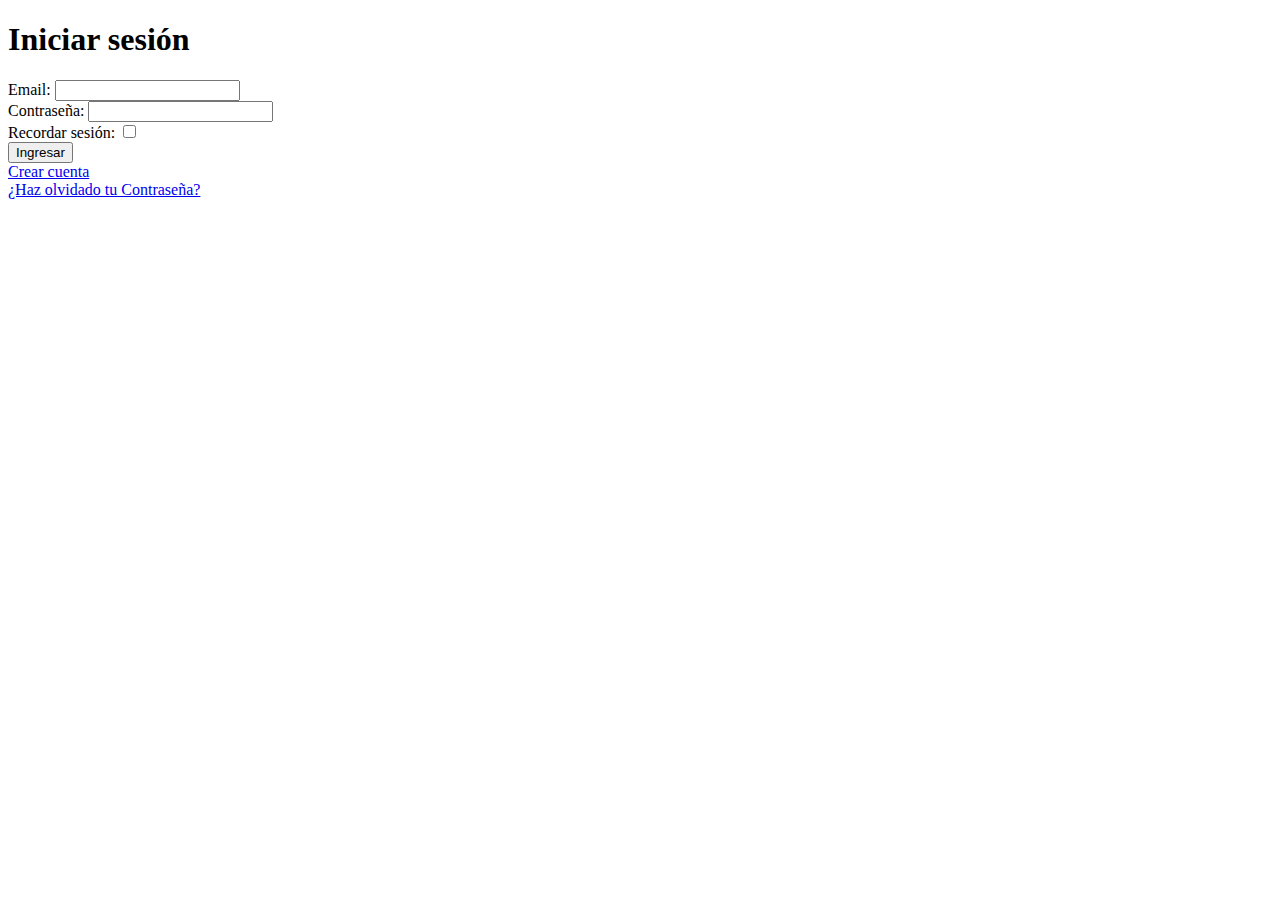
<file: index.html>
<!DOCTYPE html>
<html lang="en">
<head>
    <meta charset="UTF-8">
    <meta name="viewport" content="width=device-width, initial-scale=1.0">
    <title>Bienvenido a Flyxpress</title>
</head>
<body>
    <h1>Iniciar sesión</h1>
    <form action="/login" method="POST">
        <label for="email">Email:</label>
        <input type="email" id="useremail" name="useremail" required>
        <br>
        <label for="password">Contraseña:</label>
        <input type="password" id="password" name="password" required>
        <br>
        <label for="remember">Recordar sesión:</label>
        <input type="checkbox" id="remember" name="remember">
        <br>
        <button type="submit">Ingresar</button>
        <br>
        <a href="/register">Crear cuenta</a>
        <br>
        <a href="/forgot-password">¿Haz olvidado tu Contraseña?</a>
</body>
</html>
</file>
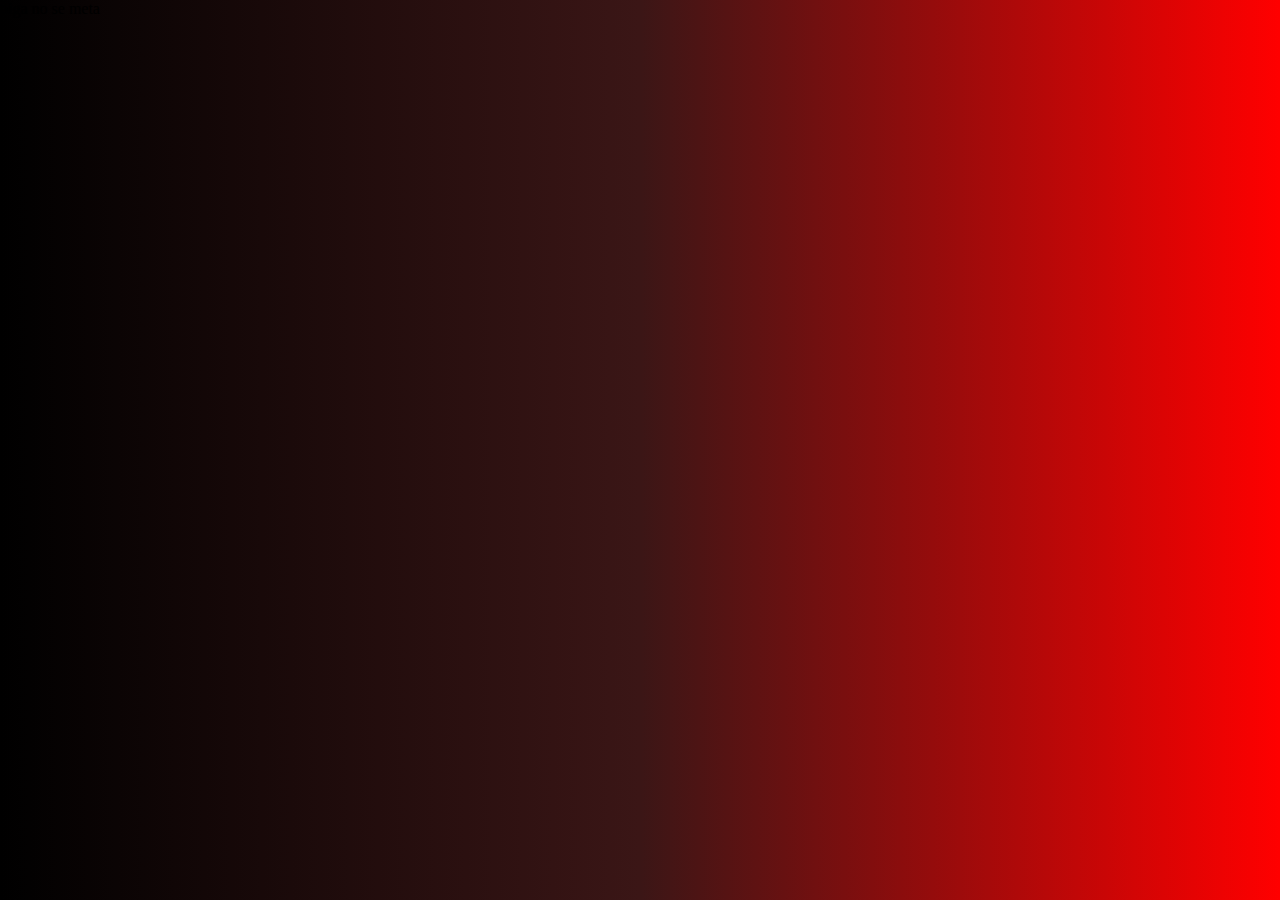
<file: HTML/avaliable-fly.html>
<!DOCTYPE html>
<html lang="en">
<head>
    <meta charset="UTF-8">
    <meta name="viewport" content="width=device-width, initial-scale=1.0">
    <title>Mis vuelos</title>
    <link rel="stylesheet" href="/CSS/style.css">
</head>
<body class="body-color">
    <div id="advertencia">oiga no se meta</div>
    <header class="banner">
        <img src="/IMAGE/logo-sin-fondo.png">
    </header>
    <main class="cuerpo-paginas">
        <div class="usuario">
            <img src="/IMAGE/avatar.png">
            <h2>Bienvenido Usuario</h2>
            <a href="/HTML/log-out.html">Cerrar sesion</a>
        </div>
        <h1>Check in</h1>
        <hr style="width: 80%;">
        <section class="checkin-section">
            <div class="tarjeta-vuelo">
                <div class="logo"><img src="/IMAGE/buscar-vuelos.png" alt="logo"></div>
                <span class="hora">05:30 am - 7:00 am</span>
                <span class="tiempo">1h 30min</span>
                <span class="codigo">VAA015</span>
                <span class="ciudad">Bogotá-Barranquilla</span>
            </div>
            <br>
            <div class="tarjeta-vuelo">
                <div class="logo"><img src="/IMAGE/buscar-vuelos.png" alt="logo"></div>
                <span class="hora">05:30 am - 7:00 am</span>
                <span class="tiempo">1h 30min</span>
                <span class="codigo">VAA015</span>
                <span class="ciudad">Bogotá-Barranquilla</span>
            </div>
            <br>
            <div class="tarjeta-vuelo">
                <div class="logo"><img src="/IMAGE/buscar-vuelos.png" alt="logo"></div>
                <span class="hora">05:30 am - 7:00 am</span>
                <span class="tiempo">1h 30min</span>
                <span class="codigo">VAA015</span>
                <span class="ciudad">Bogotá-Barranquilla</span>
            </div>
        </section>
        <button onclick="location.href='/HTML/welcome.html'">Volver</button>
        <br>
    </main>
    <footer>
        <p>© 2025 Flyxpress. Todos los derechos reservados.</p>
    </footer>
</body>
</html>
</file>
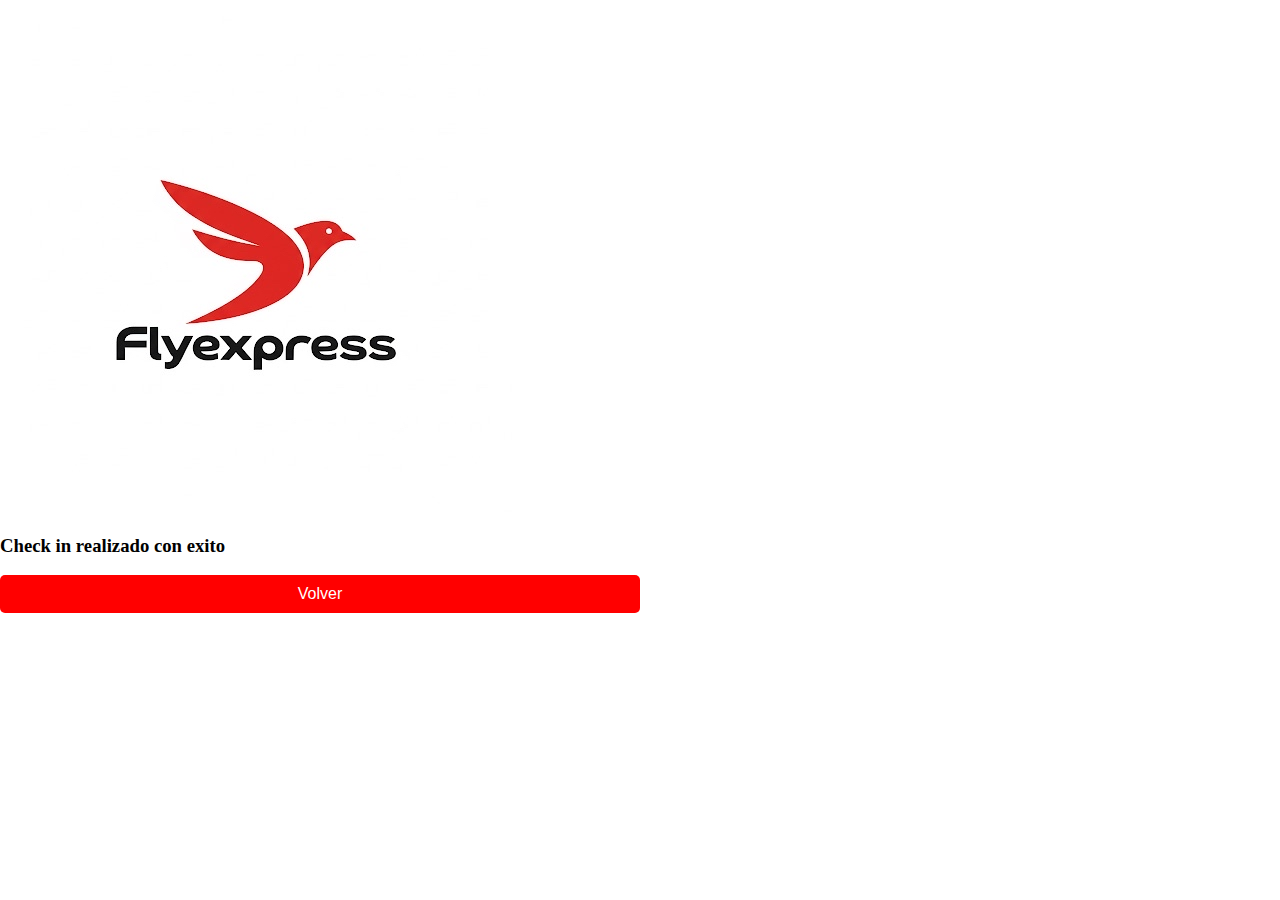
<file: HTML/check-in-successful.html>
<!DOCTYPE html>
<html lang="en">
<head>
    <meta charset="UTF-8">
    <meta name="viewport" content="width=device-width, initial-scale=1.0">
    <title>Check in check-in-successful</title>
    <link rel="stylesheet" href="/CSS/style.css">
</head>
<body>
    <header>

    </header>
    <section>
        <div>
            <img src="/IMAGE/logo.webp" alt="logo Flyxpress">
        </div>
        <h3>Check in realizado con exito</h3>
        <button onclick="location.href='/HTML/welcome.html'">Volver</button>
    </section>
    <footer>
        <p>© 2025 Flyxpress. Todos los derechos reservados.</p>
    </footer>
</body>
</html>
</file>
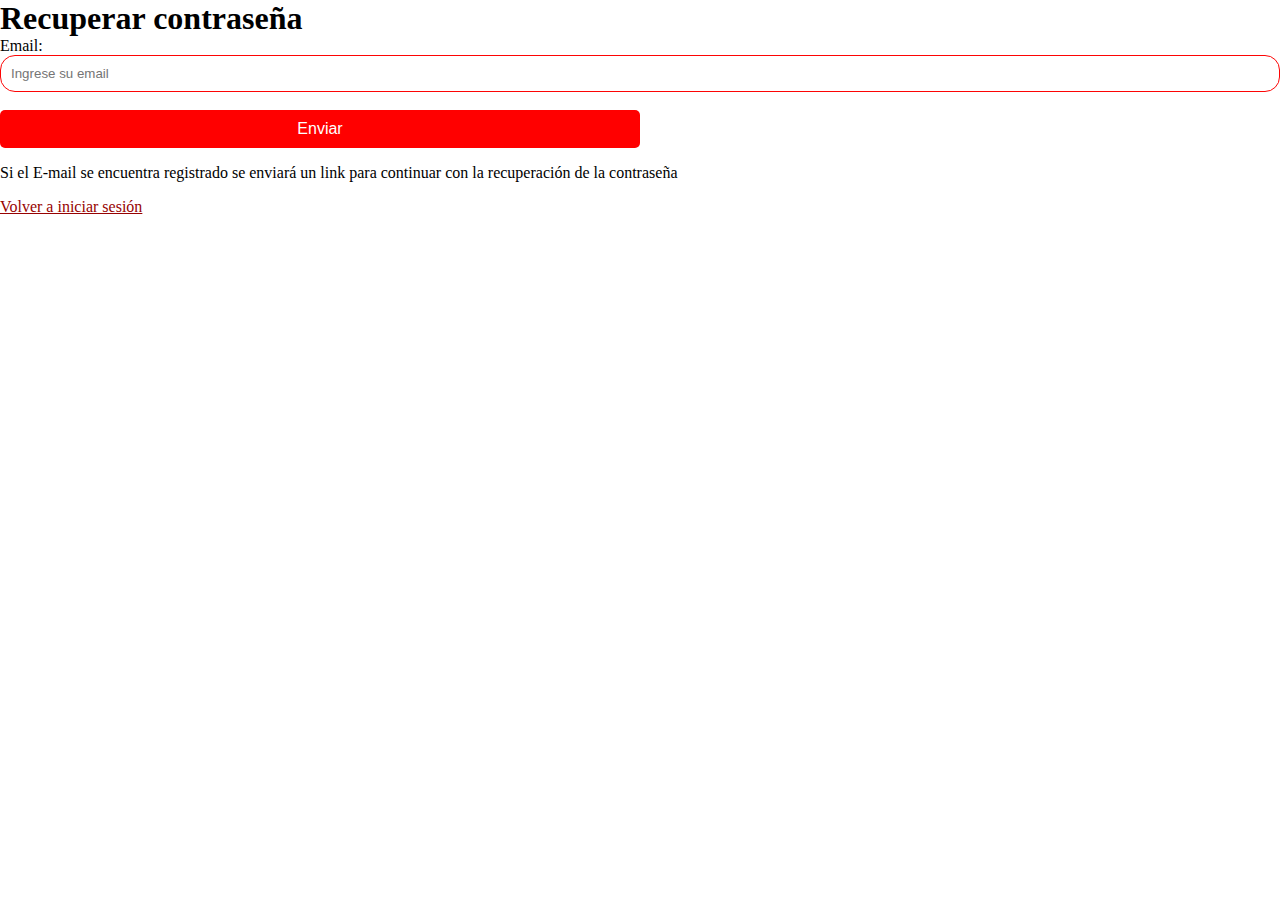
<file: HTML/forgot-password.html>
<!DOCTYPE html>
<html lang="en">
<head>
    <meta charset="UTF-8">
    <meta name="viewport" content="width=device-width, initial-scale=1.0">
    <title>Recuperar contraseña</title>
    <link rel="stylesheet" href="/CSS/style.css">
</head>
<body>
    <h1>Recuperar contraseña</h1>
    <form action="forgot-password.html" method="get">
        <label for="email">Email:</label>
        <input type="email" id="email" name="email" placeholder="Ingrese su email" required>
        <br><br>
        <button type="submit">Enviar</button>
        <br>
        <p>Si el E-mail se encuentra registrado se enviará un link para continuar con la recuperación de la contraseña</p>
        <a href="/HTML/index.html">Volver a iniciar sesión</a>
    </form>
    <footer>
        <p>© 2025 Flyxpress. Todos los derechos reservados.</p>
    </footer>
    
</body>
</html>
</file>
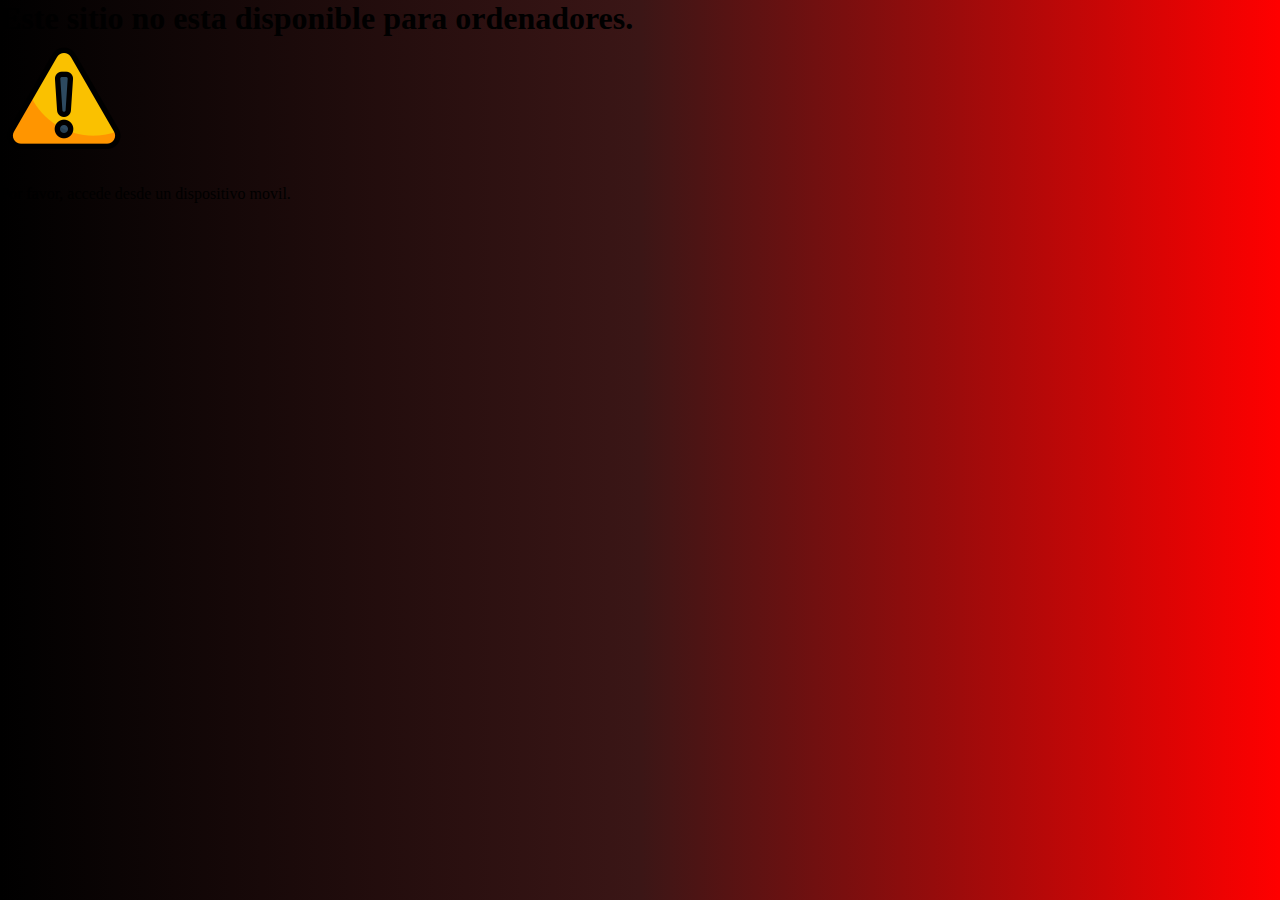
<file: HTML/my-flights.html>
<!DOCTYPE html>
<html lang="en">
<head>
    <meta charset="UTF-8">
    <meta name="viewport" content="width=device-width, initial-scale=1.0">
    <title>Vuelos disponiles</title>
    <link rel="stylesheet" href="../CSS/style.css">
</head>
<body class="body-color">
    <div id="advertencia">
        <h1>Este sitio no esta disponible para ordenadores.</h1>
        <img src="../IMAGE/advertencia.png" alt="Señal de advertencia">
        <p>Por favor, accede desde un dispositivo movil.</p>
    </div>
    <header class="banner">
        <img src="../IMAGE/logo-sin-fondo.png">
    </header>
    <main class="cuerpo-paginas" id="mainfly">
        <div class="usuario" id="divusuario">
            <img src="../IMAGE/avatar.png">
            <h2>Bienvenido Usuario</h2>
            <a href="./log-out.html">Cerrar sesion</a>
        </div>
        <h1>Mis Vuelos</h1>
        <hr style="width: 80%;">
        <section class="lista-mis-vuelos">
            <div class="mis-vuelos">
                <img id="mv1" src="../IMAGE/buscar-vuelos.png" alt="logo">
                <span id="mv2">05:30 am - 7:00 am</span>
                <span id="mv3">1h 30min</span>
                <span id="mv4">VAA015</span>
                <span  id="mv5"><p style="color: rgb(7, 112, 199);">A TIEMPO</p></span>
                <span id="mv6">Sep 29</span>
                <span id="mv7">Bogota-Barranquilla</span>
            </div>
            <div class="mis-vuelos">
                <img id="mv1" src="../IMAGE/buscar-vuelos.png" alt="logo">
                <span id="mv2">05:30 am - 7:00 am</span>
                <span id="mv3">1h 30min</span>
                <span id="mv4">VAA015</span>
                <span  id="mv5"><p style="color: rgb(7, 112, 199);">A TIEMPO</p></span>
                <span id="mv6">Sep 29</span>
                <span id="mv7">Bucaramanga-Cali</span>
            </div>
            <div class="mis-vuelos">
                <img id="mv1" src="../IMAGE/buscar-vuelos.png" alt="logo">
                <span id="mv2">05:30 am - 7:00 am</span>
                <span id="mv3">1h 30min</span>
                <span id="mv4">VAA015</span>
                <span  id="mv5"><p style="color:rgb(44, 102, 44);">ATERRIZÓ</p></span>
                <span id="mv6">Sep 29</span>
                <span id="mv7">Medellín-Ibagué</span>
            </div>
            <a href="../index.html" id="boton-volver"><button id="botonvuelta">Volver</button></a>
        </section>
    </main>
    <footer>
        <p>© 2025 Flyxpress. Todos los derechos reservados.</p>
    </footer>
</body>
</html>
</file>
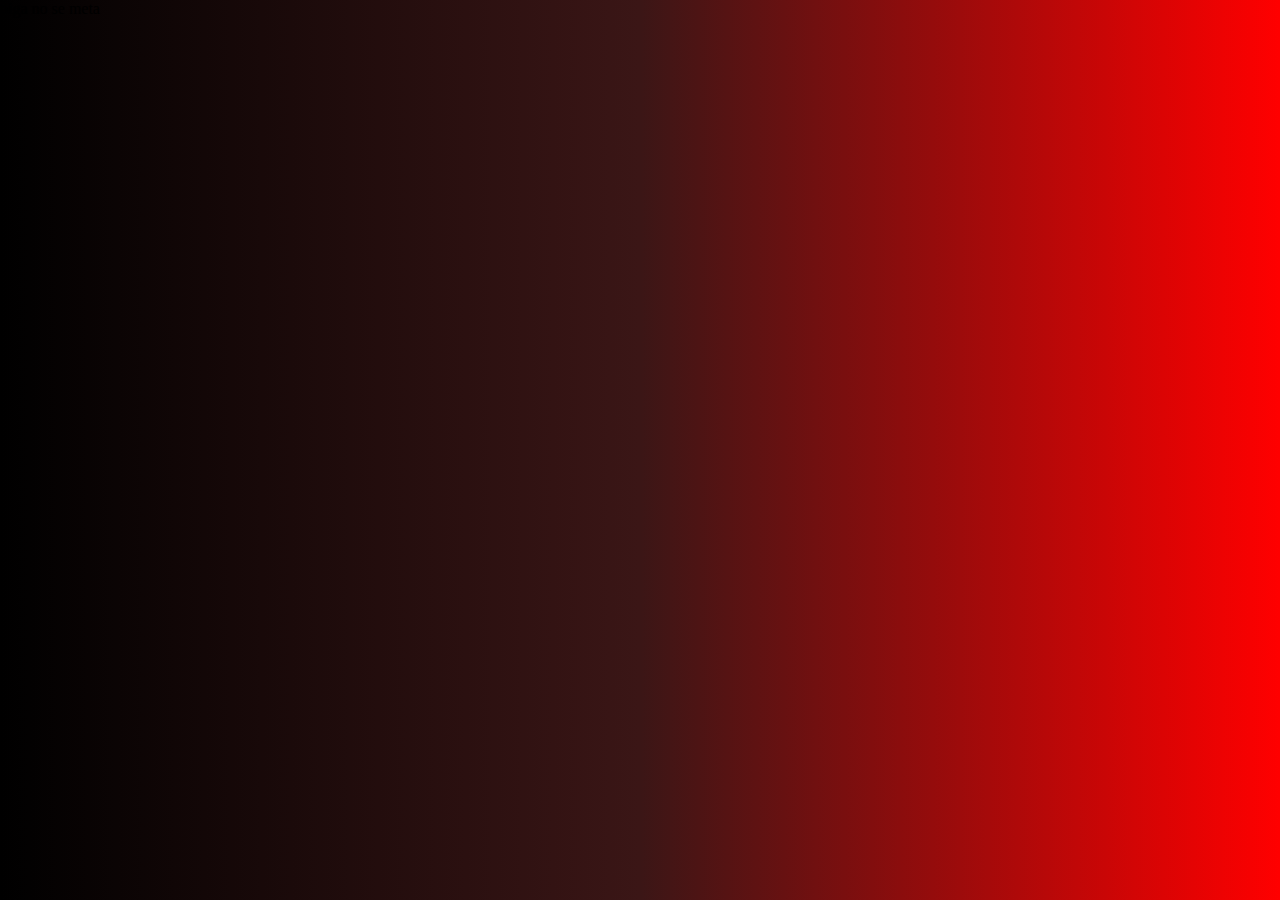
<file: HTML/password-create.html>
<!DOCTYPE html>
<html lang="en">
<head>
    <meta charset="UTF-8">
    <meta name="viewport" content="width=device-width, initial-scale=1.0">
    <title>Crear contraseña</title>
    <link rel="stylesheet" href="/CSS/style.css">
</head>
<body class="body-color">
    <div id="advertencia">oiga no se meta</div>
    <header class="banner">
        <img src="/IMAGE/logo-sin-fondo.png">
    </header>
    <main class="cuerpo-paginas" id="main-registro">
        <div class="usuario">
            <img src="/IMAGE/avatar.png">
            <h2>Bienvenido Usuario</h2>
            <a>Cerrar sesion</a>
        </div>
        <h1>Crear contraseña</h1>
        <hr id="hr-forgot">
        <form action="/index.html" method="get" class="formularios" id="formulario-recuperar">
            
            <input type="password" id="password" name="password" placeholder="Ingrese la nueva contraseña" required>
            <input type="password" id="password" name="password" placeholder="Repetir contraseña" required>
            
            <button type="submit">Guardar</button>
        
        </form>
    </main>
    <footer>
        <p>© 2025 Flyxpress. Todos los derechos reservados.</p>
    </footer>
</body>
</html>
</file>
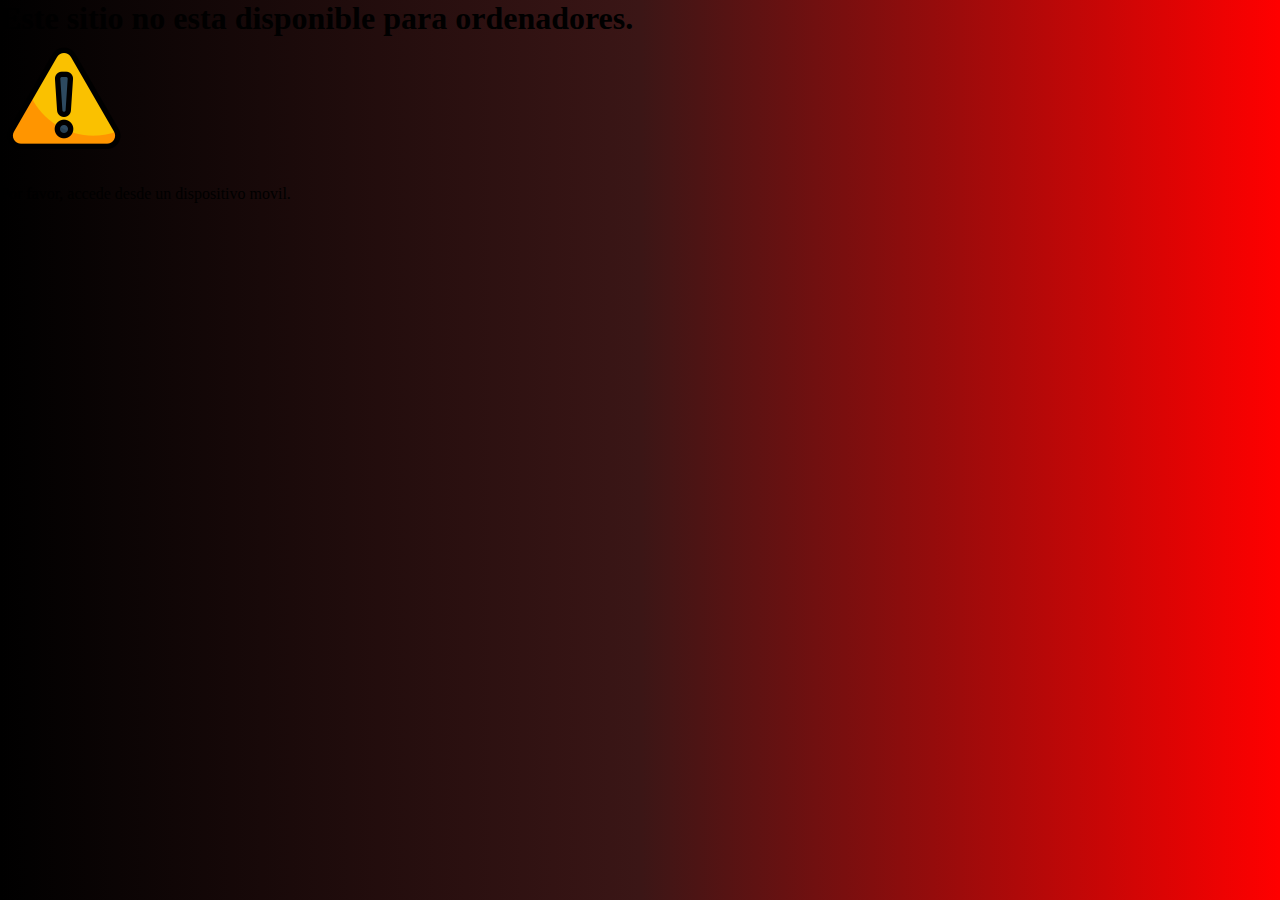
<file: HTML/password-succesful.html>
<!DOCTYPE html>
<html lang="en">

<head>
    <meta charset="UTF-8">
    <meta name="viewport" content="width=device-width, initial-scale=1.0">
    <title>Contraseña creada con exito</title>
    <link rel="stylesheet" href="../CSS/style.css">
</head>

<body class="body-color">
    <div id="advertencia">
        <h1>Este sitio no esta disponible para ordenadores.</h1>
        <img src="../IMAGE/advertencia.png" alt="Señal de advertencia">
        <p>Por favor, accede desde un dispositivo movil.</p>
    </div>
    <header class="banner">
        <img src="../IMAGE/logo-sin-fondo.png">
    </header>
    <main class="cuerpo-paginas" id="main-registro">
        <div class="parrafo-logout">
            <h2>Contraseña creada con éxito.</h2>
            <p>Vuelva a iniciar sesión</p>
        </div>
        <a href="../index.html" id="boton-volver"><button id="botonvuelta">Volver</button></a>
    </main>
    <footer>
        <p>© 2025 Flyxpress. Todos los derechos reservados.</p>
    </footer>
</body>

</html>
</file>
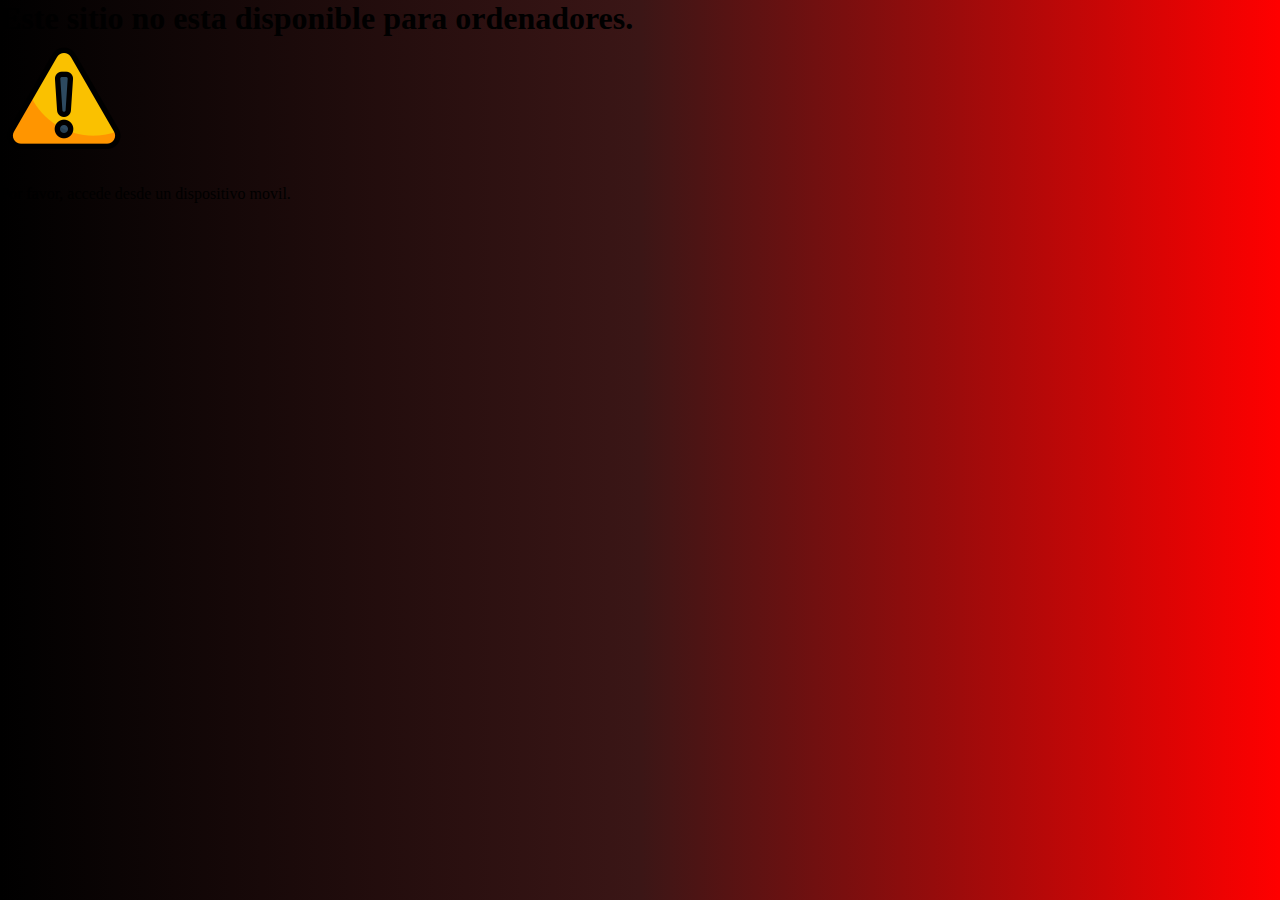
<file: HTML/register.html>
<!DOCTYPE html>
<html lang="en">

<head>
    <meta charset="UTF-8">
    <meta name="viewport" content="width=device-width, initial-scale=1.0">
    <title>Registro</title>
    <link rel="stylesheet" href="../CSS/style.css">
</head>
<body class="body-color">
    <div id="advertencia">
        <h1>Este sitio no esta disponible para ordenadores.</h1>
        <img src="../IMAGE/advertencia.png" alt="Señal de advertencia">
        <p>Por favor, accede desde un dispositivo movil.</p>
    </div>
    <header class="banner">
        <img src="../IMAGE/logo-sin-fondo.png">
    </header>
    <main class="cuerpo-paginas" id="baner-registro">
        <h1>Registro</h1>
        <form action="./password-create.html" method="get" class="formularios">
            <hr>
            <input type="text" id="name" name="name" placeholder="Nombre Completo" required>
            <input type="number" id="id" name="id" placeholder="Número de identificación" required>
            <input type="email" id="useremail" name="useremail" placeholder="E-mail" required>
            <input type="tel" id="phone" name="phone" placeholder="Teléfono" required>
            <select name="city" id="city" required>
                <option value="" selected>Ciudad</option>
                <option value="BG">Bogotá</option>
                <option value="BGA">Bucaramanga</option>
                <option value="BAR">Barranquilla</option>
            </select>
            <a href="./password-create.html"><button type="submit" class="boton-check">Crear cuenta</button></a>
        </form>
    </main>
    <footer>
        <p>© 2025 Flyxpress. Todos los derechos reservados.</p>
    </footer>
</body>

</html>
</file>
<file: CSS/style.css>
/*desktop*/

@media screen and (min-width:768px) {
    #advertencia {
        display: block !important;
    }

    main,
    header,
    footer {
        display: none !important;
    }

}

/*mobile*/
#advertencia {
    display: none;
}

body {
    margin: 0;
    height: 100vh;
}

main {
    display: flex;
    height: 80%;
    width: 100%;
    align-items: center;
    justify-content: center;
}

/*Index*/

.cabeza {
    width: 100%;
    display: flex;
    flex-direction: column;
    align-items: center;
    margin-top: 10vh;
    margin-top: 2vh;

}

.cabeza img {
    width: 20vh;
}

button {
    background-color: #ff0000;
    color: white;
    padding: 10px 20px;
    border: none;
    border-radius: 5px;
    font-size: 16px;
    width: 50%;
}

button:hover {
    background-color: #ac1e1e;
}

.formulario {
    display: flex;
    flex-direction: column;
    align-items: center;
    width: 100%;
    gap: 3vh;
    margin-top: 10vh;
    margin-bottom: 10vh;
}

input {
    width: 100%;
    padding: 10px;
    border: 1px solid #fd0505;
    border-radius: 15px;
    box-sizing: border-box;
}

select {
    width: 100%;
    padding: 10px;
    border: 1px solid #fd0505;
    border-radius: 15px;
    box-sizing: border-box;
    background-color: white;
}

input:focus {
    outline: none;
    border-color: #000000;
}

a {
    text-decoration: underline;
    color: #970202;
}

a:hover {
    color: #c26363;
}

.input-login {
    width: 80%;
}

.checkbox {
    font-size: 18px;
    box-sizing: border-box;
    display: flex;
    flex-direction: row;
    align-items: start;
    justify-content: start;
    gap: 1vh;
}

.fondo {
    display: flex;
    flex-direction: column;
    background: linear-gradient(to right, #fffefe, #d11616);
}

footer {
    display: flex;
    position: relative;
    justify-content: center;
    align-items: center;
    height: 8vh;
    width: 100%;
    background-color: #ff0000;
    height: 10%
}

#main-login {
    height: 60%;
}

#main-registro {
    justify-content: start;
    gap:5vh
}


#boton-iniciar {
    margin-top: 10vh;
}

.body-color {
    background: linear-gradient(to right, #000000, #3b1616, red);
    z-index: 0;
}

.cuerpo-paginas {
    background-color: white;
    border-top-left-radius: 20px;
    border-top-right-radius: 20px;
    display: flex;
    flex-direction: column;
    align-items: center;
    justify-content: center;
    gap: 3vh;
}

.banner img {
    width: 8vh;
    padding: 2vh;
}

.formularios {
    width: 80%;
    display: flex;
    flex-direction: column;
    gap: 3vh;
    align-items: center;
}

h1 {
    margin: 0;
}

hr {
    width: 100%;
    margin: 0;
}

#hr-forgot {
    width: 80%;
}

#main-registro h1{margin-top: 4vh;}
#formulario-recuperar{margin-top: 10vh;}

.usuario{display: grid;
grid-template-areas: "user nombre"
                     "user cerrar";height: 20%;
                    grid-template-columns: 20% 75%;
                grid-template-rows: 35% 60%;width: 100%;padding: 5%;box-sizing: border-box;}
    
.usuario img{grid-area: user;width: 10vh;}
.usuario h2{grid-area: nombre;margin-top: 1vh;}
.usuario a{grid-area: cerrar;}
</file>
